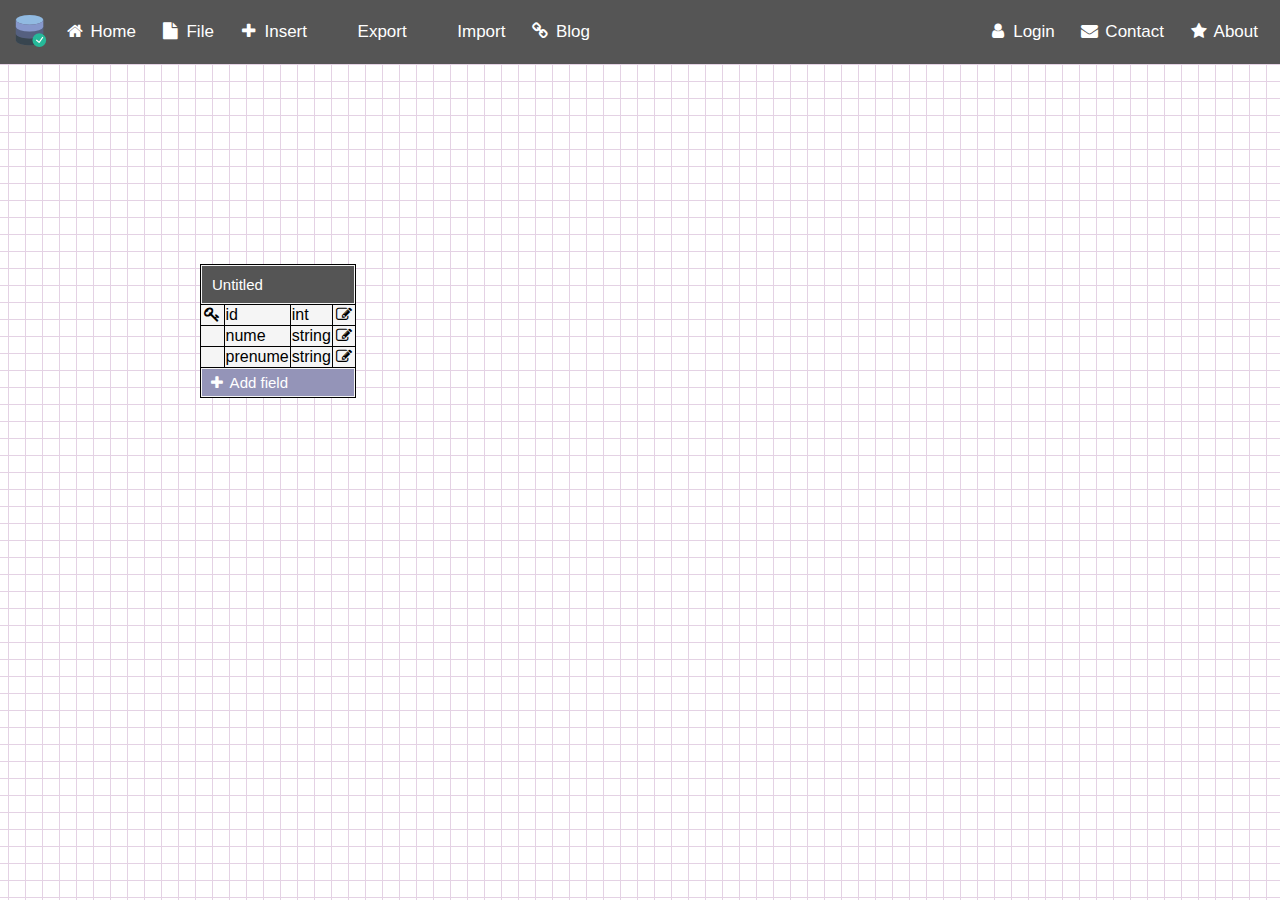
<file: index.html>
<!DOCTYPE html>
<html lang="en-US">

<head>
  <meta charset="utf-8">
  <meta name="viewport" content="width=1080">
  <meta name="description" content="An online SQL database playground for testing, debugging and sharing SQL snippets." />
  <title>Daser - SQL Database Playground</title>
  <link rel="stylesheet" href="./mystyle.css">
  <link rel="icon" type="image/png" href="./teo.png" />
  <link rel="stylesheet" href="https://cdnjs.cloudflare.com/ajax/libs/font-awesome/4.7.0/css/font-awesome.min.css">
  <link rel="stylesheet" href="https://use.fontawesome.com/releases/v5.4.2/css/all.css" integrity="sha384-/rXc/GQVaYpyDdyxK+ecHPVYJSN9bmVFBvjA/9eOB+pb3F2w2N6fc5qB9Ew5yIns"
    crossorigin="anonymous">
</head>

<body class="home">
  <div class="navbar">
    <img src="./database.png" alt="logo" />
    <a class="active" href="index.html"><i class="fa fa-fw fa-home"></i> Home</a>
    <div class="dropdown">
      <button class="dropbtn"><i class="fa fa-fw fa-file"></i> File</button>
      <div class="dropdown-content">
        <a href="#">New file</a>
        <a href="#">Save</a>
        <a href="#">Clear</a>
        <a href="#">Load sample diagram</a>
      </div>
    </div>
    <div class="dropdown">
      <button class="dropbtn"><i class="fa fa-fw fa-plus"></i> Insert</button>
      <div class="dropdown-content">
        <a href="#">Table</a>
        <a href="#">Relation</a>
        <a href="#">Note</a>
      </div>
    </div>
    <div class="dropdown">
      <button class="dropbtn"><i class="fa fa-fw fa-images"></i> Export</button>
      <div class="dropdown-content">
        <a href="#">SQL file</a>
        <a href="#">PNG image</a>
        <a href="#">SVG file</a>
      </div>
    </div>
    <a href="import.html"><i class="fa fa-fw fa-file-import"></i> Import</a>
    <a href="http://students.info.uaic.ro/~teodora.timcu/"><i class="fa fa-fw fa-link"></i> Blog</a>
    <div class="navbar-right">

      <a href="login.html"><i class="fa fa-fw fa-user"></i> Login</a>
      <a href="contact.html"><i class="fa fa-fw fa-envelope"></i> Contact</a>
      <a href="about.html"><i class="fa fa-fw fa-star"></i> About</a>

    </div>
  </div>

  <table id="mydiv" width="10%">
    <thead>
      <tr>
        <td colspan="4"><button class="collapsible">Untitled</button>
          <div class="content">
            <form action="/action_page.php">
              <br>
              Table name:
              <input type="text" name="firstname" value="">
              <br><br>
              Table comment:
              <textarea type="text" name="firstname" value=""></textarea>
              <br>
              <input type="button" value="Save">
              <input type="button" value="Cancel">
            </form>
        </td>
      </tr>
    </thead>

    <tfoot>
      <tr>
        <td colspan="4"><button class="collapsible" style="background-color: #9494b8 ; padding:5px"><i class="fa fa-fw fa-plus"></i>
            Add field</button>
          <div class="content">

            <label for="text">Name</label>
            <input type="text" name="text">
            <br>
            <label for="field-type"">Type</label>
            <br>
            <select class=" field-type" name="field-type">
              <option value="binary">binary</option>
              <option value="blob">blob</option>
              <option value="boolean">boolean</option>
              <option value="date">date</option>
              <option value="datetime">datetime</option>
              <option value="decimal">decimal</option>
              <option value="float">float</option>
              <option value="integer">integer</option>
              <option value="string">string</option>
              <option value="text">text</option>
              <option value="time">time</option>
              <option value="timestamp">timestamp</option>
              <option value="varchar">varchar</option>
              </select>
              <br>
              <label for="field-size">Size</label>
              <input type="text" name="field-size">
              <br>
              <label for="">Default</label>
              <input type="text" name="field-default">
              <br>
              <label>
                <input type="checkbox" name="field-pk"><span>Primary
                  Key</span>
              </label>
              <br>
              <label>
                <input type="checkbox" name="field-null"><span>Allow
                  nulls</span>
              </label>
              <br>
              <label>
                <input type="checkbox" name="field-unique"><span>Unique</span>
              </label>
              <br>
              <label>
                <input type="checkbox" name="field-ai"><span>Auto
                  Increment</span>
              </label>
              <br>
              <label>
                <input type="checkbox" name="field-fk"><span>Foreign
                  Key</span>
              </label>
              <br>
              <input type="button" value="Save" class="save-button">
              <input type="button" value="Cancel" class="cancel-button">
          </div>
        </td>
      </tr>
    </tfoot>

    <tbody>
      <tr>
        <td><i class="fa fa-fw fa-key"></i></td>
        <td>id</td>
        <td>int</td>
        <td><i class="fa fa-fw fa-edit"></i></td>
      </tr>
      <tr>
        <td></td>
        <td>nume</td>
        <td>string</td>
        <td><i class="fa fa-fw fa-edit"></i></td>
      </tr>
      <tr>
        <td></td>
        <td>prenume</td>
        <td>string</td>
        <td><i class="fa fa-fw fa-edit"></i></td>
      </tr>
    </tbody>

  </table>

</body>


</html>

<script>
  var coll = document.getElementsByClassName("collapsible");
  var i;

  for (i = 0; i < coll.length; i++) {
    coll[i].addEventListener("click", function () {
      this.classList.toggle("active");
      var content = this.nextElementSibling;
      if (content.style.display === "block") {
        content.style.display = "none";
      } else {
        content.style.display = "block";
      }
    });
  }
</script>



</html>
</file>
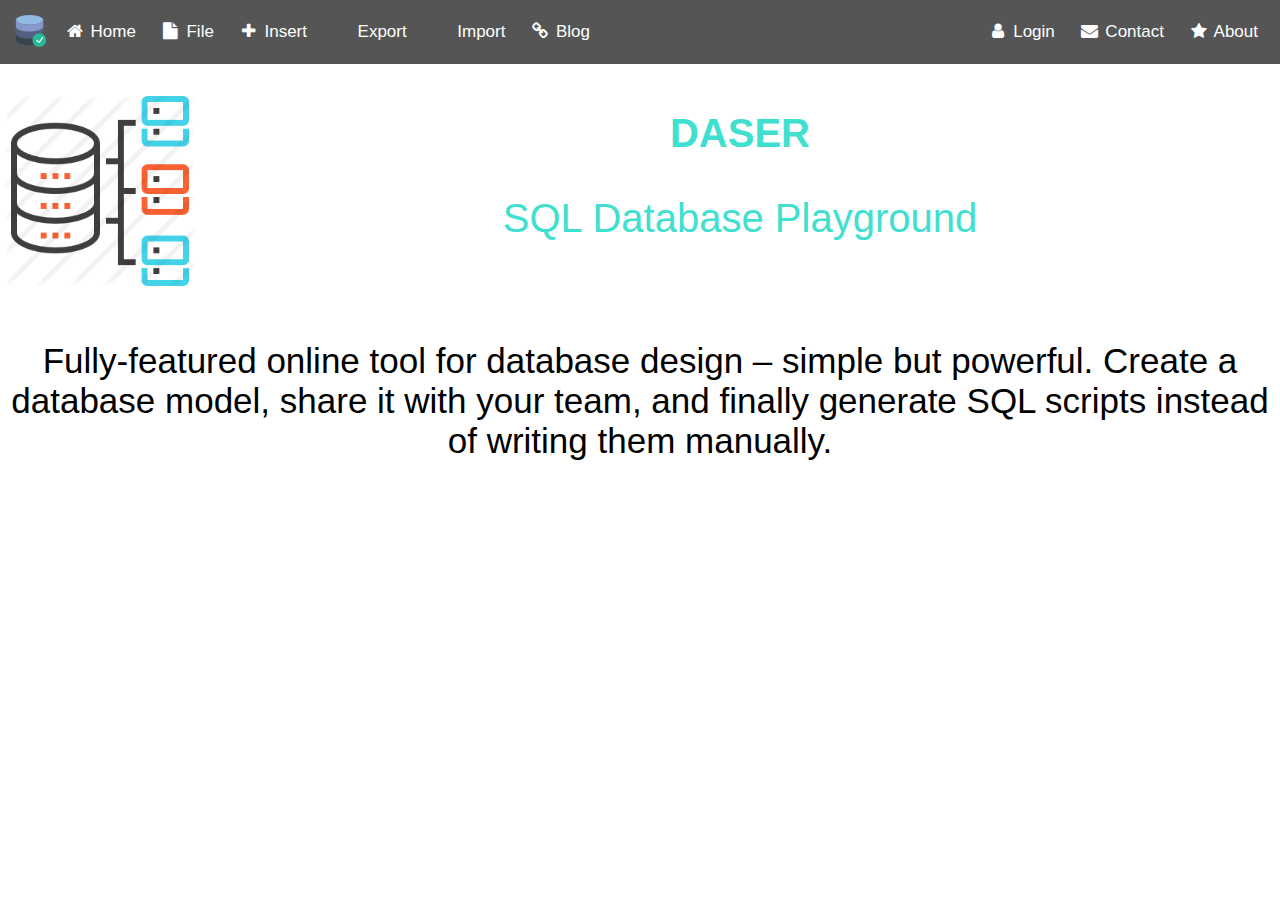
<file: about.html>
<!DOCTYPE html>
<html lang="en-US">

<head>
  <meta charset="utf-8">
  <meta name="viewport" content="width=1080">
  <meta name="description" content="An online SQL database playground for testing, debugging and sharing SQL snippets." />
  <title>Daser - SQL Database Playground</title>
  <link rel="stylesheet" href="./mystyle.css">
  <link rel="icon" type="image/png" href="./teo.png" />
  <link rel="stylesheet" href="https://cdnjs.cloudflare.com/ajax/libs/font-awesome/4.7.0/css/font-awesome.min.css">
  <link rel="stylesheet" href="https://use.fontawesome.com/releases/v5.4.2/css/all.css" integrity="sha384-/rXc/GQVaYpyDdyxK+ecHPVYJSN9bmVFBvjA/9eOB+pb3F2w2N6fc5qB9Ew5yIns"
    crossorigin="anonymous">
</head>

<body>
  <div class="navbar">
    <img src="./database.png" alt="logo" />
    <a class="active" href="index.html"><i class="fa fa-fw fa-home"></i> Home</a>
    <div class="dropdown">
      <button class="dropbtn"><i class="fa fa-fw fa-file"></i> File</button>
      <div class="dropdown-content">
        <a href="#">New file</a>
        <a href="#">Save</a>
        <a href="#">Clear</a>
        <a href="#">Load sample diagram</a>
      </div>
    </div>
    <div class="dropdown">
      <button class="dropbtn"><i class="fa fa-fw fa-plus"></i> Insert</button>
      <div class="dropdown-content">
        <a href="#">Table</a>
        <a href="#">Relation</a>
        <a href="#">Note</a>
      </div>
    </div>
    <div class="dropdown">
      <button class="dropbtn"><i class="fa fa-fw fa-images"></i> Export</button>
      <div class="dropdown-content">
        <a href="#">SQL file</a>
        <a href="#">PNG image</a>
        <a href="#">SVG file</a>
      </div>
    </div>
    <a href="import.html"><i class="fa fa-fw fa-file-import"></i> Import</a>
    <a href="http://students.info.uaic.ro/~teodora.timcu/"><i class="fa fa-fw fa-link"></i> Blog</a>
    <div class="navbar-right">

      <a href="login.html"><i class="fa fa-fw fa-user"></i> Login</a>
      <a href="contact.html"><i class="fa fa-fw fa-envelope"></i> Contact</a>
      <a href="about.html"><i class="fa fa-fw fa-star"></i> About</a>

    </div>
  </div>

  <div class="daser">
    <div class="daser-image-wrapper">
      <img class="daser-image" src="./teo.png" alt="database" />
    </div>
    <h1 class="daser-title">DASER</h1>
    <p class="daser-subtitle">SQL Database Playground</p>
    <p class="description">Fully-featured online tool for database design – simple but powerful. Create a database
      model, share it with your team, and finally generate SQL scripts instead of writing them manually.</p>
  </div>
</body>
</file>
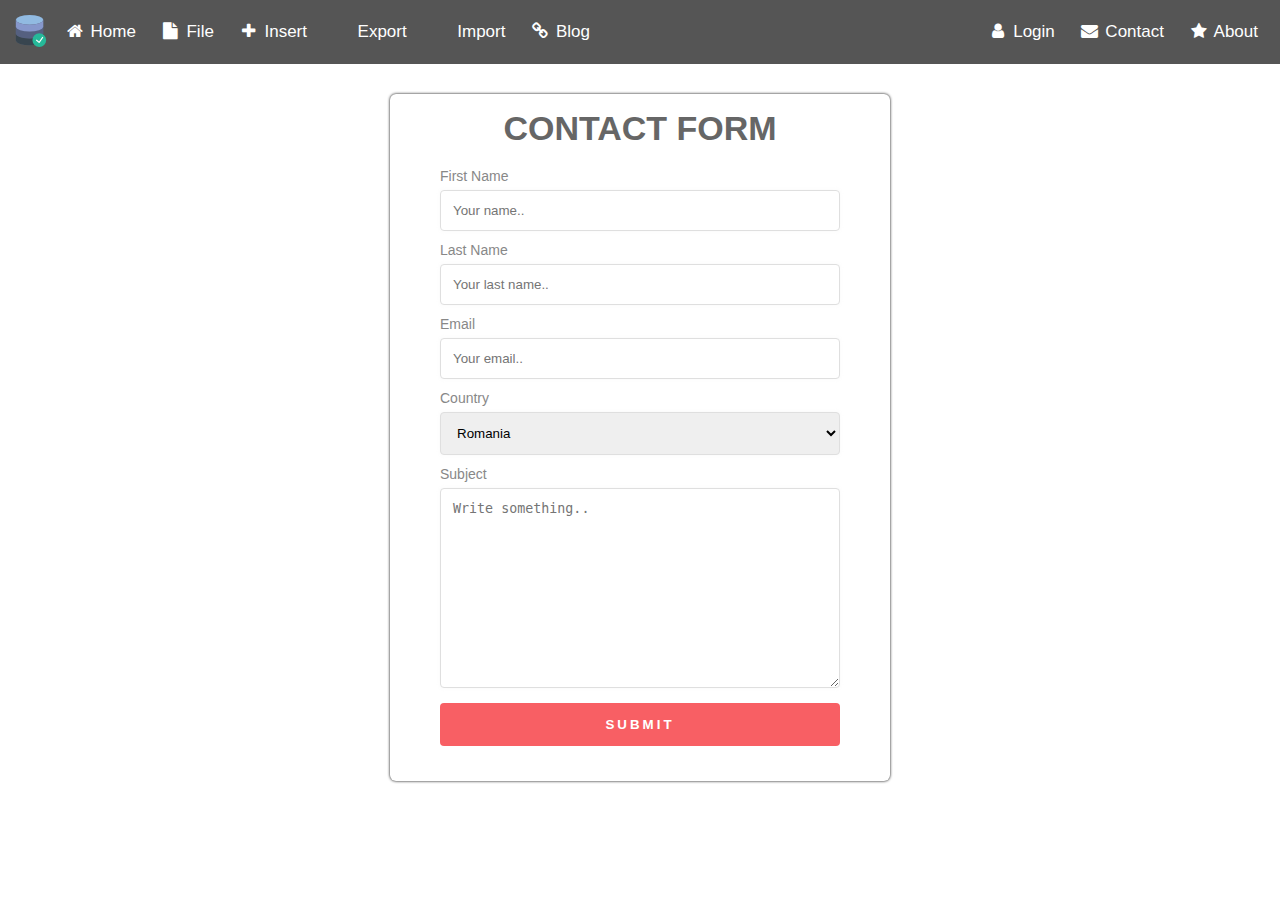
<file: contact.html>
<!DOCTYPE html>
<html lang="en-US">

<!DOCTYPE html>
<html lang="en-US">

<head>
  <meta charset="utf-8">
  <meta name="viewport" content="width=1080">
  <meta name="description" content="An online SQL database playground for testing, debugging and sharing SQL snippets." />
  <title>Daser - SQL Database Playground</title>
  <link rel="stylesheet" href="./mystyle.css">
  <link rel="icon" type="image/png" href="./teo.png" />
  <link rel="stylesheet" href="https://cdnjs.cloudflare.com/ajax/libs/font-awesome/4.7.0/css/font-awesome.min.css">
  <link rel="stylesheet" href="https://use.fontawesome.com/releases/v5.4.2/css/all.css" integrity="sha384-/rXc/GQVaYpyDdyxK+ecHPVYJSN9bmVFBvjA/9eOB+pb3F2w2N6fc5qB9Ew5yIns"
    crossorigin="anonymous">
</head>

<body>
  <div class="navbar">
    <img src="./database.png" alt="logo" />
    <a class="active" href="index.html"><i class="fa fa-fw fa-home"></i> Home</a>
    <div class="dropdown">
      <button class="dropbtn"><i class="fa fa-fw fa-file"></i> File</button>
      <div class="dropdown-content">
        <a href="#">New file</a>
        <a href="#">Save</a>
        <a href="#">Clear</a>
        <a href="#">Load sample diagram</a>
      </div>
    </div>
    <div class="dropdown">
      <button class="dropbtn"><i class="fa fa-fw fa-plus"></i> Insert</button>
      <div class="dropdown-content">
        <a href="#">Table</a>
        <a href="#">Relation</a>
        <a href="#">Note</a>
      </div>
    </div>
    <div class="dropdown">
      <button class="dropbtn"><i class="fa fa-fw fa-images"></i> Export</button>
      <div class="dropdown-content">
        <a href="#">SQL file</a>
        <a href="#">PNG image</a>
        <a href="#">SVG file</a>
      </div>
    </div>
    <a href="import.html"><i class="fa fa-fw fa-file-import"></i> Import</a>
    <a href="http://students.info.uaic.ro/~teodora.timcu/"><i class="fa fa-fw fa-link"></i> Blog</a>
    <div class="navbar-right">

      <a href="login.html"><i class="fa fa-fw fa-user"></i> Login</a>
      <a href="contact.html"><i class="fa fa-fw fa-envelope"></i> Contact</a>
      <a href="about.html"><i class="fa fa-fw fa-star"></i> About</a>

    </div>
  </div>

  <form action="#" id="form">
    <div class="head">Contact form</div>
    <div class="input-field">
      <label for="fname">First Name</label>
      <input type="fname" name="fname" placeholder="Your name..">
      <label for="lname">Last Name</label>
      <input type="lname" name="lname" placeholder="Your last name..">
      <label for="email">Email</label>
      <input type="email" name="email" placeholder="Your email..">
      <label for="country">Country</label>
      <select type="country" name="country">
        <option value="australia">Romania</option>
        <option value="australia">Australia</option>
        <option value="canada">Canada</option>
        <option value="usa">USA</option>
      </select>
      <label for="subject">Subject</label>
      <textarea type="subject" id="subject" name="subject" placeholder="Write something.." style="height:200px"></textarea>
      <input type="submit" value="Submit" />
    </div>
  </form>
</body>
</file>
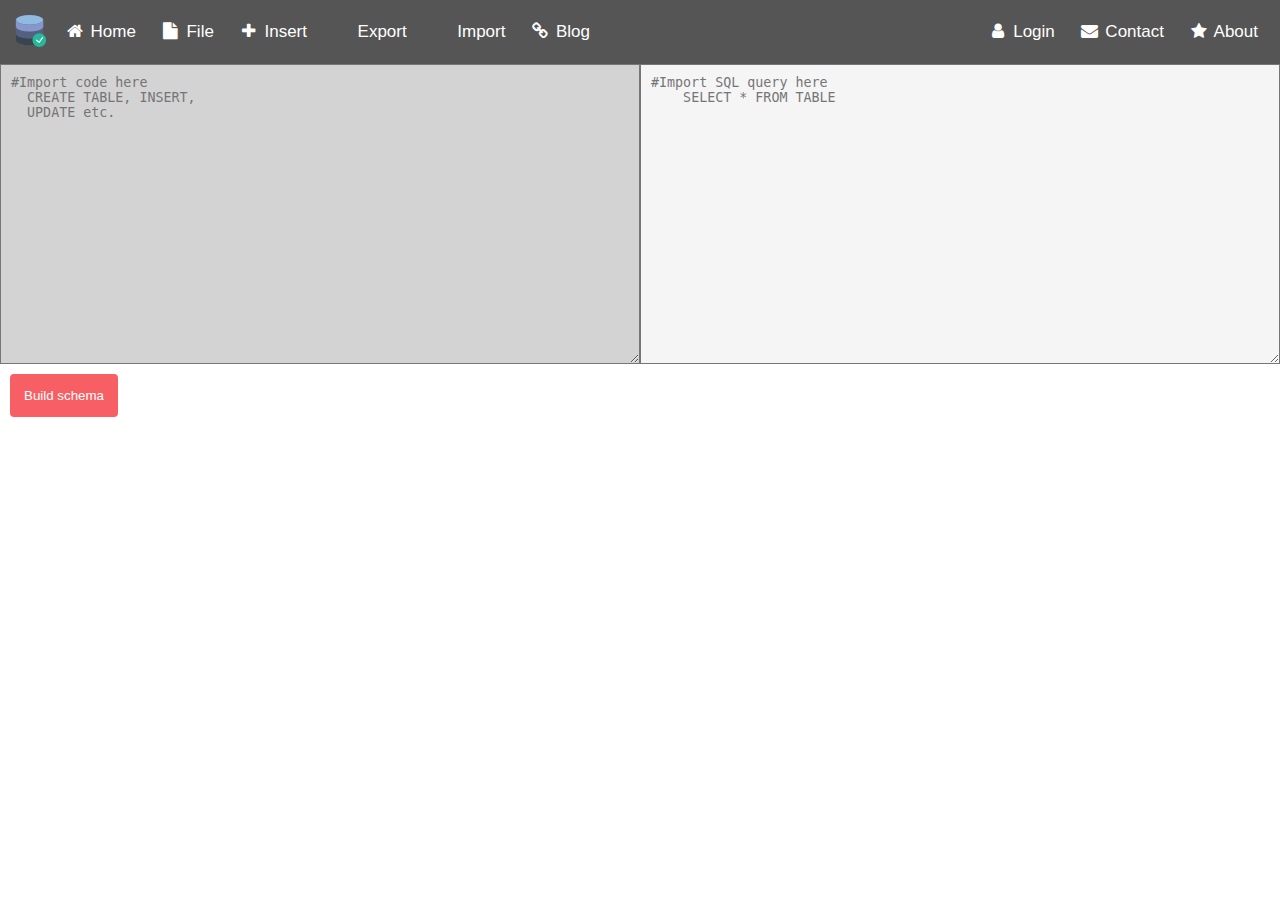
<file: import.html>
<!DOCTYPE html>
<html lang="en-US">

<head>
  <meta charset="utf-8">
  <meta name="viewport" content="width=1080">
  <meta name="description" content="An online SQL database playground for testing, debugging and sharing SQL snippets." />
  <title>Daser - SQL Database Playground</title>
  <link rel="stylesheet" href="./mystyle.css">
  <link rel="icon" type="image/png" href="./teo.png" />
  <link rel="stylesheet" href="https://cdnjs.cloudflare.com/ajax/libs/font-awesome/4.7.0/css/font-awesome.min.css">
  <link rel="stylesheet" href="https://use.fontawesome.com/releases/v5.4.2/css/all.css" integrity="sha384-/rXc/GQVaYpyDdyxK+ecHPVYJSN9bmVFBvjA/9eOB+pb3F2w2N6fc5qB9Ew5yIns"
    crossorigin="anonymous">
</head>

<body>
  <div class="navbar">
    <img src="./database.png" alt="logo" />
    <a class="active" href="index.html"><i class="fa fa-fw fa-home"></i> Home</a>
    <div class="dropdown">
      <button class="dropbtn"><i class="fa fa-fw fa-file"></i> File</button>
      <div class="dropdown-content">
        <a href="#">New file</a>
        <a href="#">Save</a>
        <a href="#">Clear</a>
        <a href="#">Load sample diagram</a>
      </div>
    </div>
    <div class="dropdown">
      <button class="dropbtn"><i class="fa fa-fw fa-plus"></i> Insert</button>
      <div class="dropdown-content">
        <a href="#">Table</a>
        <a href="#">Relation</a>
        <a href="#">Note</a>
      </div>
    </div>
    <div class="dropdown">
      <button class="dropbtn"><i class="fa fa-fw fa-images"></i> Export</button>
      <div class="dropdown-content">
        <a href="#">SQL file</a>
        <a href="#">PNG image</a>
        <a href="#">SVG file</a>
      </div>
    </div>
    <a href="import.html"><i class="fa fa-fw fa-file-import"></i> Import</a>
    <a href="http://students.info.uaic.ro/~teodora.timcu/"><i class="fa fa-fw fa-link"></i> Blog</a>
    <div class="navbar-right">

      <a href="login.html"><i class="fa fa-fw fa-user"></i> Login</a>
      <a href="contact.html"><i class="fa fa-fw fa-envelope"></i> Contact</a>
      <a href="about.html"><i class="fa fa-fw fa-star"></i> About</a>

    </div>
  </div>

  <div class="row">
    <textarea class="column" type="1" name="subject" placeholder="#Import code here
  CREATE TABLE, INSERT,
  UPDATE etc."></textarea>
    <textarea class="column" type="2" name="subject" placeholder="#Import SQL query here
    SELECT * FROM TABLE"></textarea>
    <input type="submit" value="Build schema">
  </div>
  <br>
  <br>

</body>
</file>
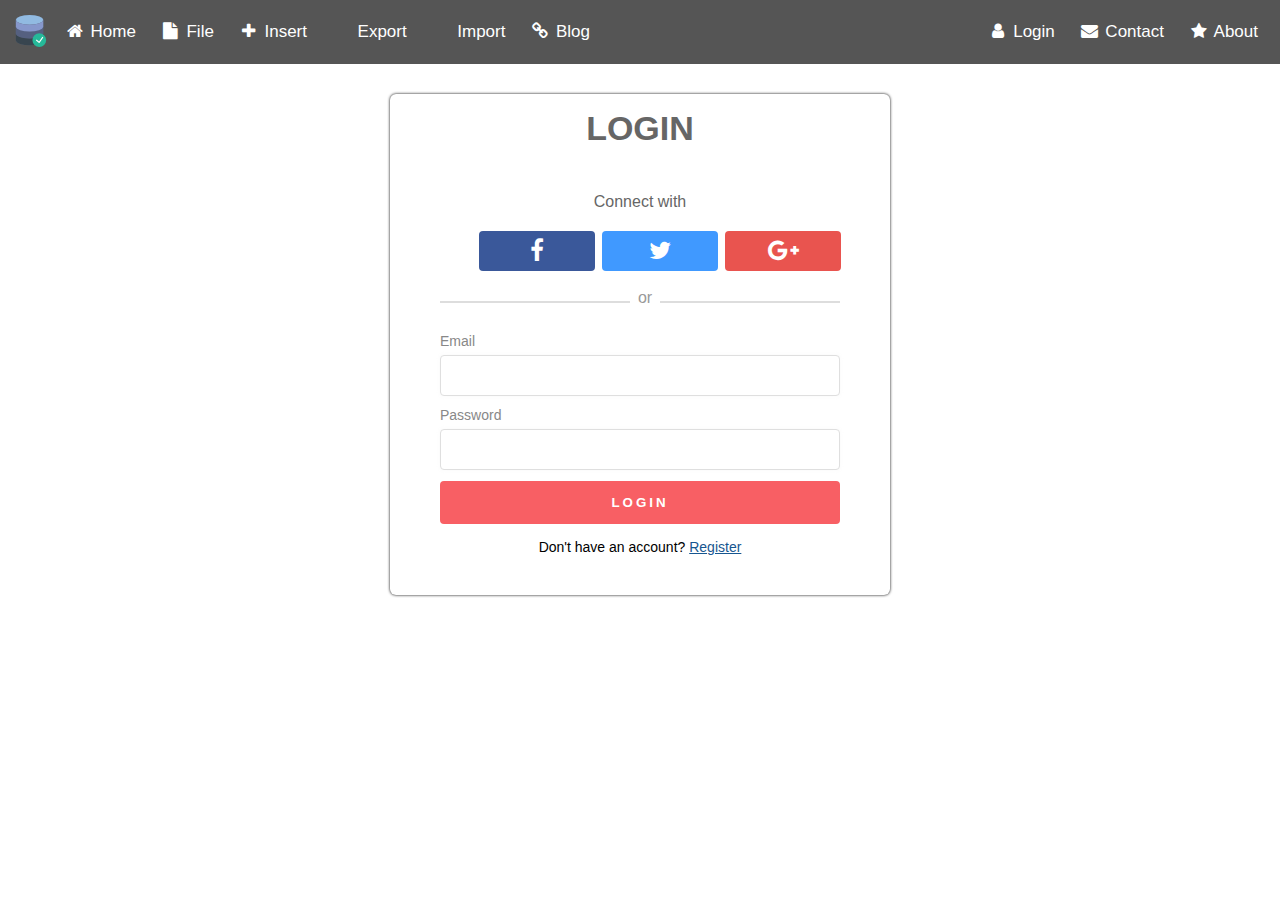
<file: login.html>
<!DOCTYPE html>
<html lang="en-US">

<head>
  <meta charset="utf-8">
  <meta name="viewport" content="width=1080">
  <meta name="description" content="An online SQL database playground for testing, debugging and sharing SQL snippets." />
  <title>Daser - SQL Database Playground</title>
  <link rel="stylesheet" href="./mystyle.css">
  <link rel="icon" type="image/png" href="./teo.png" />
  <link rel="stylesheet" href="https://cdnjs.cloudflare.com/ajax/libs/font-awesome/4.7.0/css/font-awesome.min.css">
  <link rel="stylesheet" href="https://use.fontawesome.com/releases/v5.4.2/css/all.css" integrity="sha384-/rXc/GQVaYpyDdyxK+ecHPVYJSN9bmVFBvjA/9eOB+pb3F2w2N6fc5qB9Ew5yIns"
    crossorigin="anonymous">
</head>

<body>
  <div class="navbar">
    <img src="./database.png" alt="logo" />
    <a class="active" href="index.html"><i class="fa fa-fw fa-home"></i> Home</a>
    <div class="dropdown">
      <button class="dropbtn"><i class="fa fa-fw fa-file"></i> File</button>
      <div class="dropdown-content">
        <a href="#">New file</a>
        <a href="#">Save</a>
        <a href="#">Clear</a>
        <a href="#">Load sample diagram</a>
      </div>
    </div>
    <div class="dropdown">
      <button class="dropbtn"><i class="fa fa-fw fa-plus"></i> Insert</button>
      <div class="dropdown-content">
        <a href="#">Table</a>
        <a href="#">Relation</a>
        <a href="#">Note</a>
      </div>
    </div>
    <div class="dropdown">
      <button class="dropbtn"><i class="fa fa-fw fa-images"></i> Export</button>
      <div class="dropdown-content">
        <a href="#">SQL file</a>
        <a href="#">PNG image</a>
        <a href="#">SVG file</a>
      </div>
    </div>
    <a href="import.html"><i class="fa fa-fw fa-file-import"></i> Import</a>
    <a href="http://students.info.uaic.ro/~teodora.timcu/"><i class="fa fa-fw fa-link"></i> Blog</a>
    <div class="navbar-right">

      <a href="login.html"><i class="fa fa-fw fa-user"></i> Login</a>
      <a href="contact.html"><i class="fa fa-fw fa-envelope"></i> Contact</a>
      <a href="about.html"><i class="fa fa-fw fa-star"></i> About</a>

    </div>
  </div>


  <form action="#" id="form">
    <div class="head">Login</div>
    <div class="social">
      <h4>Connect with</h4>
      <ul>
        <li>
          <a href="" class="facebook">
            <span class="fa fa-facebook"></span>
          </a>
        </li>
        <li>
          <a href="" class="twitter">
            <span class="fa fa-twitter"></span>
          </a>
        </li>
        <li>
          <a href="" class="google-plus">
            <span class="fa fa-google-plus"></span>
          </a>
        </li>
      </ul>
    </div>

    <div class="divider">
      <span>or</span>
    </div>

    <div class="input-field">
      <label for="email">Email</label>
      <input type="email" name="email" required="email" />
      <label for="password">Password</label>
      <input type="password" name="password" required />
      <input type="submit" value="Login" />
      <p class="text-p">Don't have an account? <a href="register.html">Register</a></p>
    </div>
  </form>
</body>
</file>
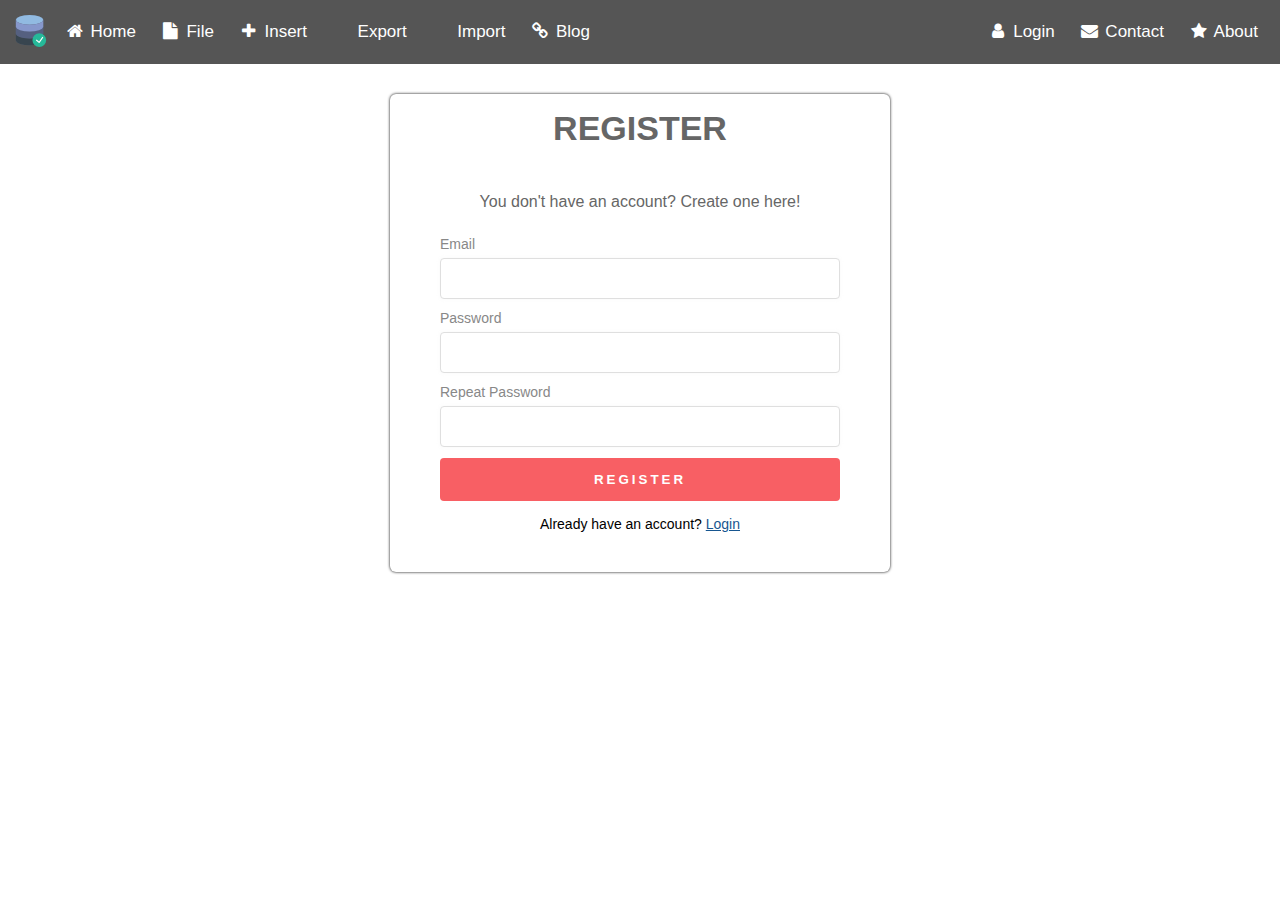
<file: register.html>
<!DOCTYPE html>
<html lang="en-US">

<head>
  <meta charset="utf-8">
  <meta name="viewport" content="width=1080">
  <meta name="description" content="An online SQL database playground for testing, debugging and sharing SQL snippets." />
  <title>Daser - SQL Database Playground</title>
  <link rel="stylesheet" href="./mystyle.css">
  <link rel="icon" type="image/png" href="./teo.png" />
  <link rel="stylesheet" href="https://cdnjs.cloudflare.com/ajax/libs/font-awesome/4.7.0/css/font-awesome.min.css">
  <link rel="stylesheet" href="https://use.fontawesome.com/releases/v5.4.2/css/all.css" integrity="sha384-/rXc/GQVaYpyDdyxK+ecHPVYJSN9bmVFBvjA/9eOB+pb3F2w2N6fc5qB9Ew5yIns"
    crossorigin="anonymous">
</head>

<body>
  <div class="navbar">
    <img src="./database.png" alt="logo" />
    <a class="active" href="index.html"><i class="fa fa-fw fa-home"></i> Home</a>
    <div class="dropdown">
      <button class="dropbtn"><i class="fa fa-fw fa-file"></i> File</button>
      <div class="dropdown-content">
        <a href="#">New file</a>
        <a href="#">Save</a>
        <a href="#">Clear</a>
        <a href="#">Load sample diagram</a>
      </div>
    </div>
    <div class="dropdown">
      <button class="dropbtn"><i class="fa fa-fw fa-plus"></i> Insert</button>
      <div class="dropdown-content">
        <a href="#">Table</a>
        <a href="#">Relation</a>
        <a href="#">Note</a>
      </div>
    </div>
    <div class="dropdown">
      <button class="dropbtn"><i class="fa fa-fw fa-images"></i> Export</button>
      <div class="dropdown-content">
        <a href="#">SQL file</a>
        <a href="#">PNG image</a>
        <a href="#">SVG file</a>
      </div>
    </div>
    <a href="import.html"><i class="fa fa-fw fa-file-import"></i> Import</a>
    <a href="http://students.info.uaic.ro/~teodora.timcu/"><i class="fa fa-fw fa-link"></i> Blog</a>
    <div class="navbar-right">

      <a href="login.html"><i class="fa fa-fw fa-user"></i> Login</a>
      <a href="contact.html"><i class="fa fa-fw fa-envelope"></i> Contact</a>
      <a href="about.html"><i class="fa fa-fw fa-star"></i> About</a>

    </div>
  </div>

  <form action="#" id="form">
    <div class="head">Register</div>
    <div class="social">
      <h4>You don't have an account? Create one here!</h4>
    </div>


    <div class="input-field">
      <label for="email">Email</label>
      <input type="email" name="email" required="email" />
      <label for="password">Password</label>
      <input type="password" name="password" required />
      <label for="password">Repeat Password</label>
      <input type="password" name="password" required />
      <input type="submit" value="Register" />
      <p class="text-p">Already have an account? <a href="login.html">Login</a></p>
    </div>
  </form>
</body>
</file>
<file: mystyle.css>
* {
  box-sizing: border-box;
}

body {
  font-family: Arial, Helvetica, sans-serif;
  margin:0;
}

body.home {
  background-image: url("grid.png");
}

.navbar {
  width: 100%;
  height: 50%;
  background-color: #555;
  overflow: auto;
  padding:10px;
}

.navbar a {
  float: left;
  padding: 12px;
  color: white;
  text-decoration: none;
  font-size: 17px;
}

.navbar-right {
  float: right;
}

.navbar a:hover, .dropdown:hover .dropbtn {
  background-color: grey;
}

img {
    float: left;
    padding:5px;
  }


.dropdown {
    float: left;
    overflow: hidden;
}

.dropdown .dropbtn {  
    border: none;
    outline: none;
    color: white;
    background-color: inherit;
    font-family: inherit;
    margin: 0;
    font-size:17px;
    padding:12px;
}

.dropdown-content {
    display: none;
    position: absolute;
    background-color: #f9f9f9;
    min-width: 160px;
    box-shadow: 0px 8px 16px 0px rgba(0,0,0,0.2);
    z-index: 1;
    font-size:15px;
}

.dropdown-content a {
    float: none;
    color: black;
    padding: 12px 16px;
    text-decoration: none;
    display: block;
    text-align: left;
}

.dropdown-content a:hover {
    background-color: #ddd;
}

.dropdown:hover .dropdown-content {
    display: block;
}


/* FORMS */

form#form {
  background: #fff;
  border-radius: 6px;
  box-shadow: 0 0 3px #000;
  margin: 30px auto;
  max-width: 500px;
  overflow: hidden;
  position: relative;
}
.head {
  color: #666;
  font-size: 34px;
  font-weight: bold;
  padding: 15px;
  text-align: center;
  text-transform: uppercase;
}

.social {
  display: block;
  margin: 0 auto;
  overflow: hidden;
  width: 82%;
}
.social h4 {
  color: #666;
  font-weight: normal;
  margin: 30px 0 20px;
  text-align: center;
}
.social ul{
  display: block;
}
.social ul li{
  list-style: none;
  float: left;
  width: 31.33%;
  margin: 0 1%;
}
.social ul li a{
  display: inline-block;
  font-size: 24px;
  text-decoration: none;
  color: #fff;
  padding: 6px;
  display: block;
  text-align: center;
  -moz-border-radius: 4px;
  -webkit-border-radius: 4px;
  border-radius: 4px;
  -moz-transition: all 0.4s ease-in-out;
  -o-transition: all 0.4s ease-in-out;
  -webkit-transition: all 0.4s ease-in-out;
  transition: all 0.4s ease-in-out;
}
.social ul li a:hover{opacity: .8;}
.social ul li a.facebook{
   background: #3a589a;
}
.social ul li a.twitter {
  background: #4099ff;
  }
 .social ul li a.google-plus {
  background: #e9544f;
}

.divider{
  background: #ddd;
  height: 2px;
  display: block;
  position: relative;
  width: 80%;
  margin: 30px auto;
}
.divider span{
  width: 30px;
  height: 20px;
  background: #fff;
  position: absolute;
  left: 50%;
  margin-left: -10px;
  top: -12px;
  text-align: center;
  color: #999;
}
 
.input-field {
  width: 80%;
  margin: 0 auto;
  padding-bottom: 30px;
}
 
.input-field label {
  color: #888;
  display: block;
  font-size: 14px;
  margin-top: 5px;
}
.input-field input[type="email"], .input-field input[type="password"], .input-field input[type="fname"], .input-field input[type="lname"], .input-field select, .input-field textarea{
  border: 1px solid #dfdfdf;
  border-radius: 4px;
  box-shadow: 0 0 4px rgba(223, 223, 223, 0.2);
  margin: 6px 0;
  padding: 12px;
  transition: all 0.15s ease-in-out 0s;
  width: 100%;
}
.input-field input[type="email"]:focus, .input-field input[type="password"]:focus {
  outline: none;
  border: 1px solid #bdbdbd;
}
.input-field input[type="submit"] {
  background: #f85f64;
  border: medium none;
  border-radius: 4px;
  color: #fff;
  cursor: pointer;
  font-weight: bold;
  letter-spacing: 3px;
  margin: 5px 0;
  outline: medium none;
  overflow: hidden;
  padding: 14px;
  text-transform: uppercase;
  transition: all 0.15s ease-in-out 0s;
  width: 100%;
}
.input-field input[type="submit"]:hover {
  background: #fe7175;
}
.text-p{
  font-size: 14px;
  text-align: center;
  margin: 10px 0;
}
.text-p a{
  color: #175690;
}
@media (max-width: 480px){
  form#form {
    width: 90%;
    margin: 30px auto;
  }
}
  
/* about-page */

.daser-image {
  width: 200px;
  height: 200px;
}

.daser-title {
  padding-top: 20px;
  font-size: 40px;
  text-align: center;
  color: turquoise;
}

.daser-subtitle {
  font-size: 40px;
  text-align: center;
  color: turquoise;
  margin-bottom: 100px;
}

.description {
  text-align: center;
  font-size: 35px;
}

@media screen and (max-width: 800px) {
  .daser-image-wrapper{
    text-align: center;
  }

  .daser-image{
    float: none;
  }
}

/* import-page */
.row input[type="submit"]{
  background: #f85f64;
  border: medium none;
  border-radius: 4px;
  color: #fff;
  cursor: pointer;
  margin-left: 10px;;
  margin-top:10px;
  outline: medium none;
  overflow: hidden;
  padding: 14px;
}

.row input[type="submit"]:hover {
  background: #fe7175;
}

.row textarea[type="1"] {
  background-color: lightgray;
}

.row textarea[type="2"] {
  background-color: whitesmoke;
}

@media screen and (max-width: 500px) {
  .run-sql {
    float: none;
    display: inline;
  }
}


/* home-page */


.content input[type="button"]{
  background:#00b386;
  border: medium none;
  border-radius: 4px;
  color: #fff;
  cursor: pointer;
  margin-top: 10px;;
  outline: medium none;
  overflow: hidden;
  padding: 5px;
}

.content {
 background-color: whitesmoke;
 padding: 0 18px;
  display: none;
  overflow: hidden;

}
.collapsible {
  background-color: #555;
  color:white;
  cursor: pointer;
  padding: 10px;
  width: 100%;
  border: none;
  text-align: left;
  outline: none;
  font-size: 15px;
}

table {
  border-collapse: collapse;
  background-color: whitesmoke;
  margin:200px;
}
table, td, th {
  border: 1px solid black;
} 

tbody {
  padding: 15px;
  text-align: left;
}

/* Create two equal columns that floats next to each other */
.column {
  float: left;
  width: 50%;
  padding: 10px;
  height: 300px; /* Should be removed. Only for demonstration */
}

/* Clear floats after the columns */
.row:after {
  content: "";
  display: table;
  clear: both;
}

/* Responsive layout - makes the two columns stack on top of each other instead of next to each other */
@media screen and (max-width: 600px) {
  .column {
      width: 100%;
  }
}

@media screen and (max-width: 500px) {
  .dropdown {
    float: none;
  }
  .navbar a, .dropdown button {
    float: none;
    display: block;
  }
  .navbar-right {
    float: none;
  }
}
</file>
